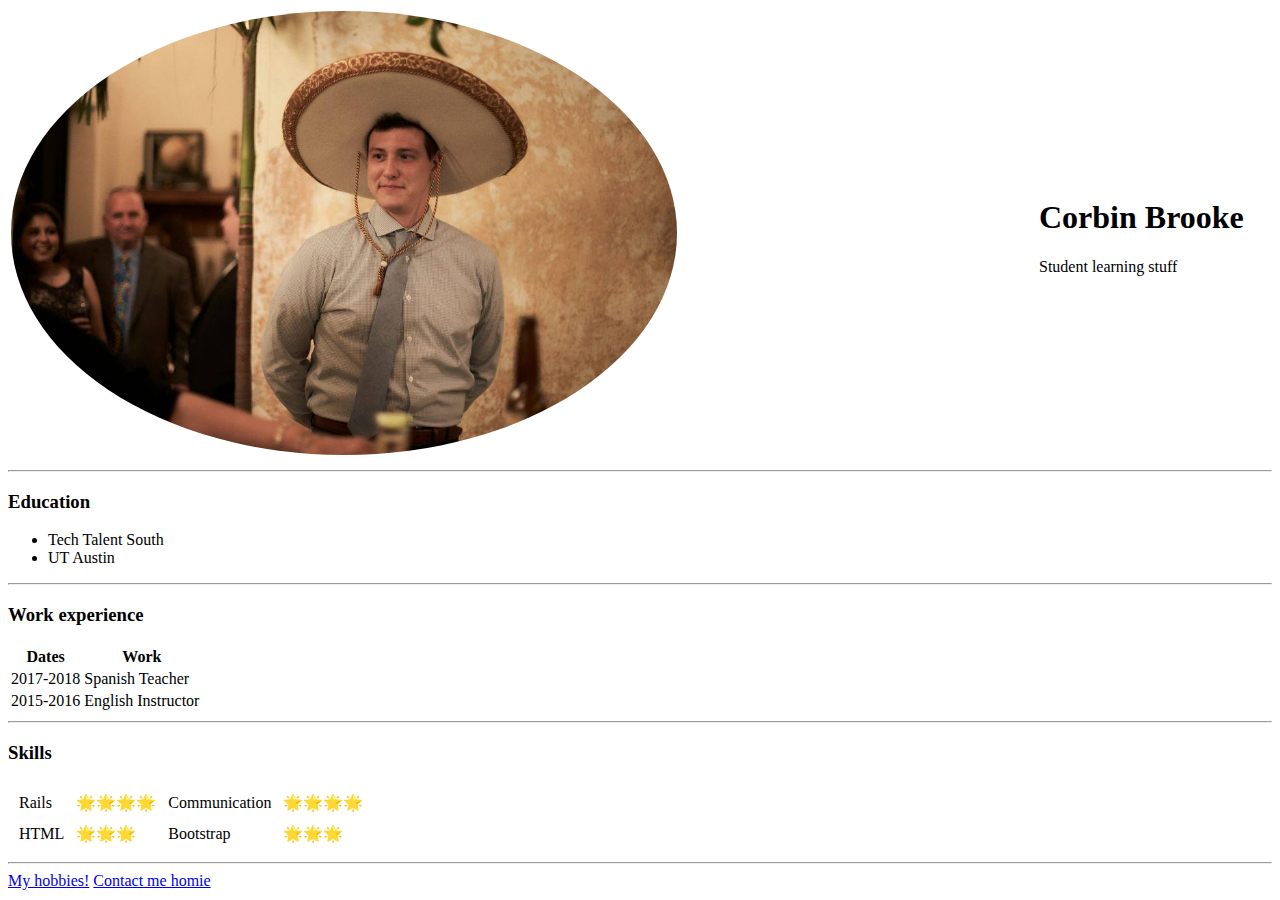
<file: index.html>
<!DOCTYPE html>
<html lang="en" dir="ltr">

<head>
  <meta charset="utf-8">
  <title>Corby Coder</title>
  <link rel="stylesheet" type="text/css" href="styles.css" media="screen" /
</head>

<body>
  <table>
    <tr>
      <td><img class="profpic" src="sombrero.jpg" alt="corbin profile picture"></td>
      <td><h1>Corbin Brooke</h1>
      <p>Student learning stuff</p></td>
    </tr>
  </table>
  <hr>
  <h3>Education</h3>
  <ul>
    <li>Tech Talent South</li>
    <li>UT Austin</li>
  </ul>
  <hr>
  <h3>Work experience</h3>
  <table>
    <thead>
      <tr>
        <th>Dates</th>
        <th>Work</th>
      </tr>
    </thead>
    <tbody>
      <tr>
      <td>2017-2018</td>
      <td>Spanish Teacher</td>
      </tr>
      <tr>
        <td>2015-2016</td>
        <td>English Instructor</td>
      </tr>
    </tbody>
  </table>
  <hr>
  <h3>Skills</h3>
  <table cellspacing="10" >
    <tbody>
      <tr>
      <td>Rails</td>
      <td>🌟🌟🌟🌟</td>
      <td>Communication</td>
      <td>🌟🌟🌟🌟</td>
      </tr>
      <tr>
        <td>HTML</td>
        <td>🌟🌟🌟</td>
        <td>Bootstrap</td>
        <td>🌟🌟🌟</td>
      </tr>
    </tbody>
    <tfoot>

    </tfoot>
  </table>

  <hr>
<a href="hobbies.html">My hobbies!</a>
<a href="contact.html">Contact me homie</a>
</body>

</html>
</file>
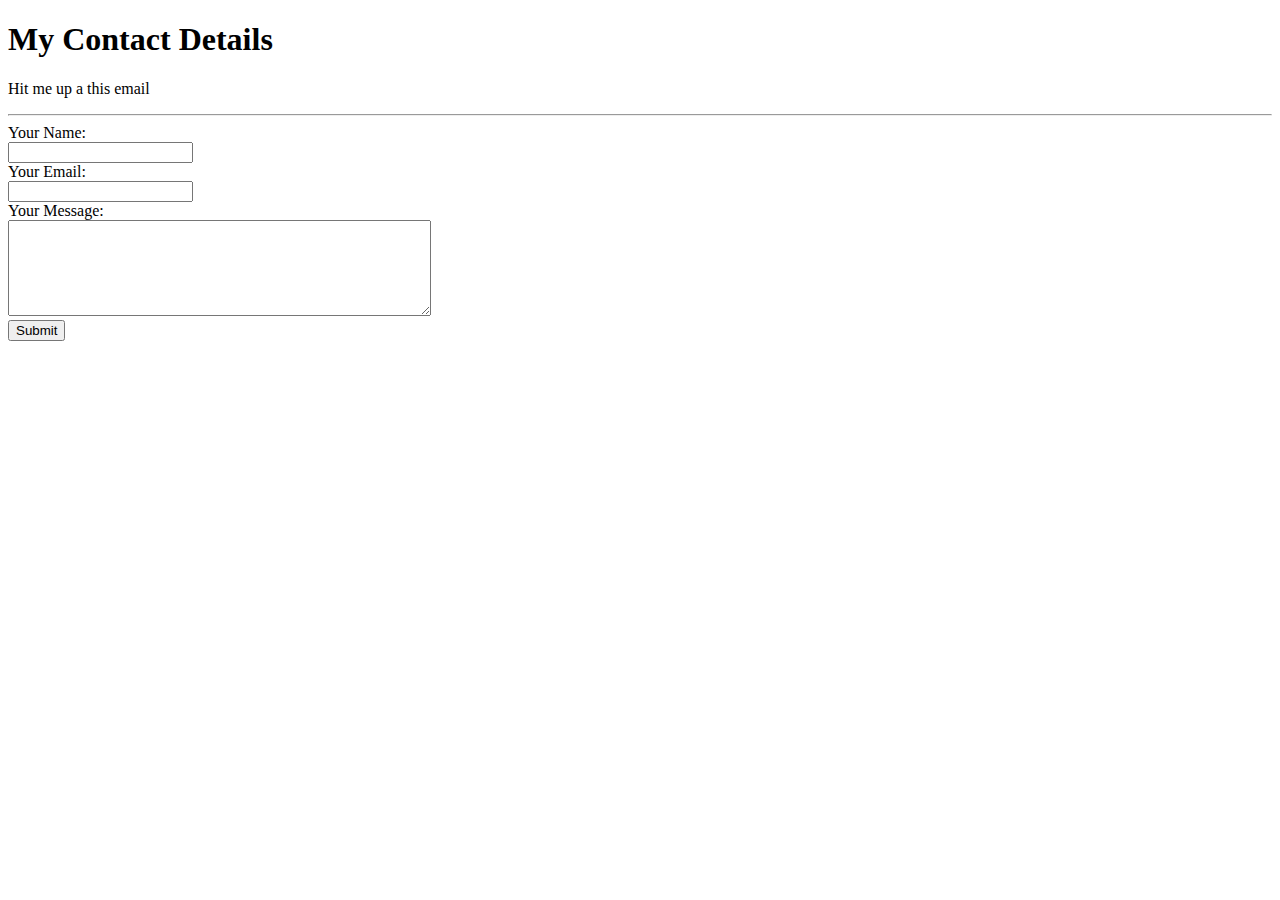
<file: contact.html>
<!DOCTYPE html>
<html lang="en" dir="ltr">
  <head>
    <meta charset="utf-8">
    <title>Contact Corbin</title>
  </head>
  <body>
    <h1>My Contact Details</h1>
    <p>Hit me up a this email</p>
    <hr>
    <form action="mailto:corbincbrooke@gmail.com" method="post" enctype="text/plain">
      <label>Your Name:</label><br>
      <input type="text" name="yourName" value=""> <br>
      <label>Your Email:</label><br>
      <input type="email" name="yourEmail"><br>
      <label>Your Message:</label><br>
      <textarea name="name" rows="6" cols="50"></textarea><br>
      <input type="submit">
    </form>
  </body>
</html>
</file>
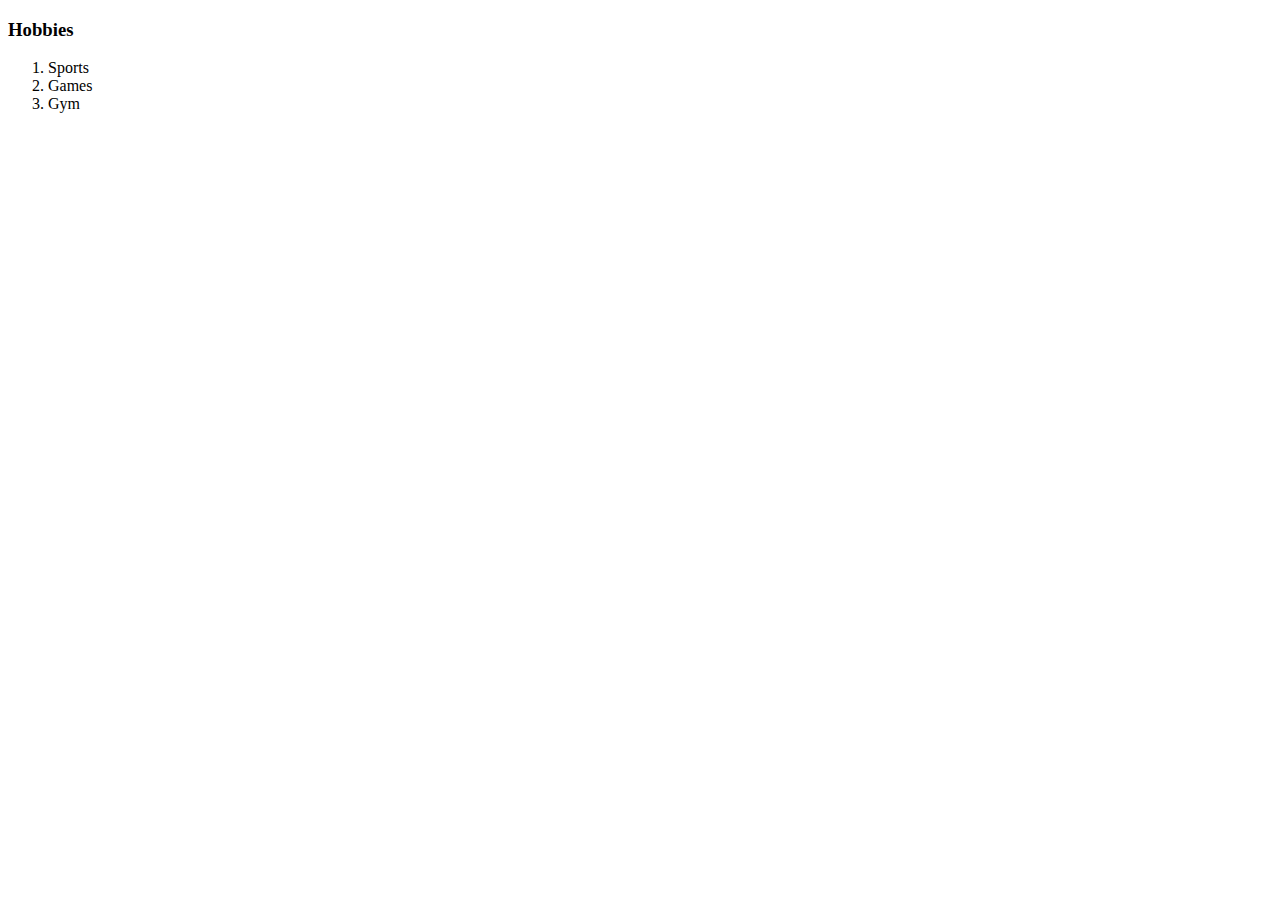
<file: hobbies.html>
<!DOCTYPE html>
<html lang="en" dir="ltr">

<head>
  <meta charset="utf-8">
  <title></title>
</head>

<body>
  <h3>Hobbies</h3>
  <ol>
    <li>Sports</li>
    <li>Games</li>
    <li>Gym</li>
  </ol>
</body>

</html>
</file>
<file: styles.css>
.profpic {
  border-radius: 50%;
  max-width:65%;
  max-height:65%;
}
</file>
